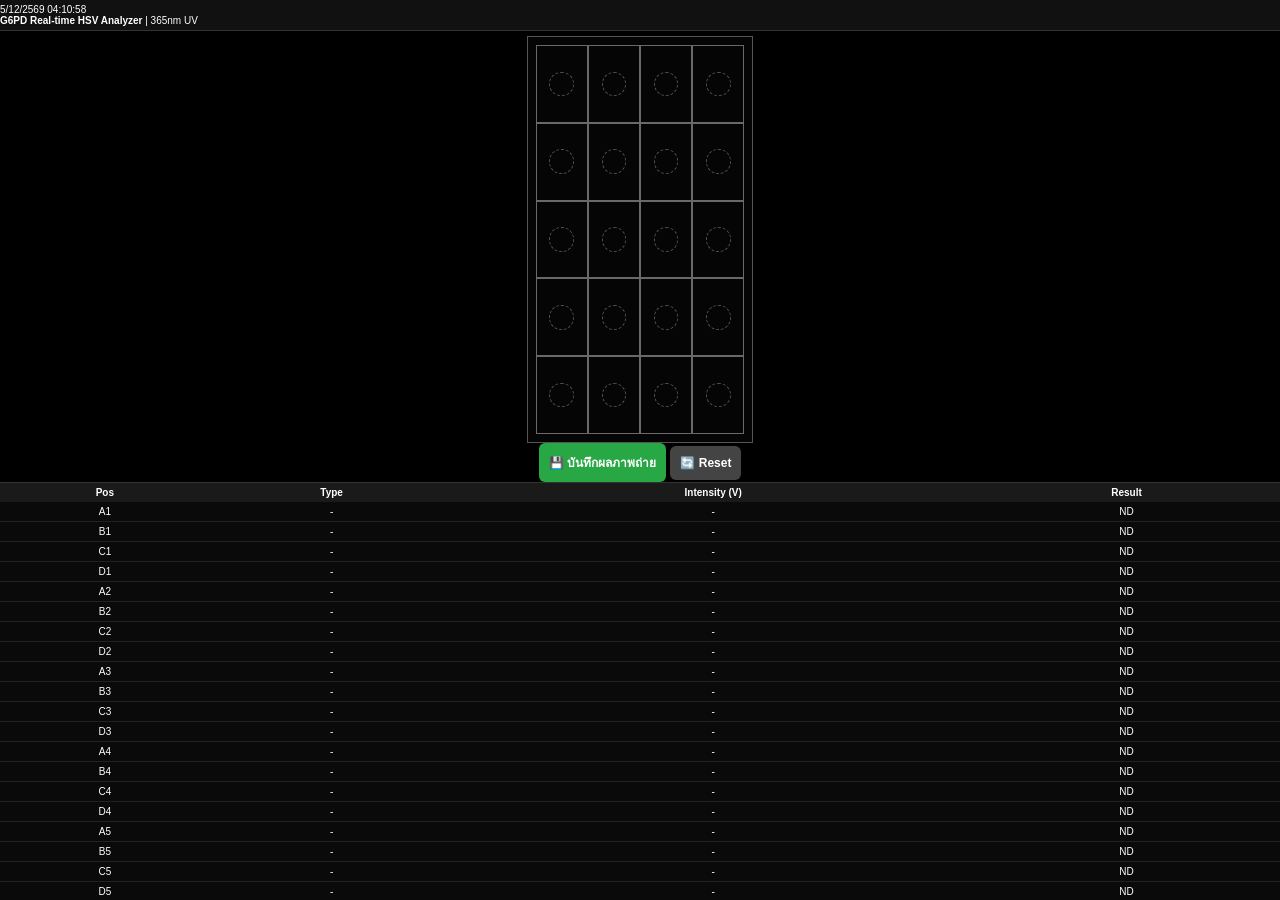
<file: index.html>
<!DOCTYPE html>
<html lang="th">
<head>
    <meta charset="UTF-8">
    <meta name="viewport" content="width=device-width, initial-scale=1.0, maximum-scale=1.0, user-scalable=no">
    <title>G6PD Analyzer Pro v2.0</title>
    <link rel="stylesheet" href="style.css">
</head>
<body>
    <div class="app-container">
        <header class="header-compact">
            <div id="live-clock">--/--/---- --:--:--</div>
            <strong>G6PD Real-time HSV Analyzer</strong> | 365nm UV
        </header>

        <div id="camera-container">
            <video id="webcam" autoplay playsinline></video>
            <div id="grid-overlay"></div>
        </div>

        <div class="controls">
            <button id="save-btn" class="btn-primary">💾 บันทึกผลภาพถ่าย</button>
            <button id="reset-btn" class="btn-secondary">🔄 Reset</button>
        </div>

        <div id="table-area">
            <table id="result-table">
                <thead>
                    <tr>
                        <th>Pos</th>
                        <th>Type</th>
                        <th>Intensity (V)</th>
                        <th>Result</th>
                    </tr>
                </thead>
                <tbody id="table-body"></tbody>
            </table>
        </div>
    </div>
    <canvas id="proc-canvas" style="display:none;"></canvas>
    <script src="app.js"></script>
</body>
</html>
</file>
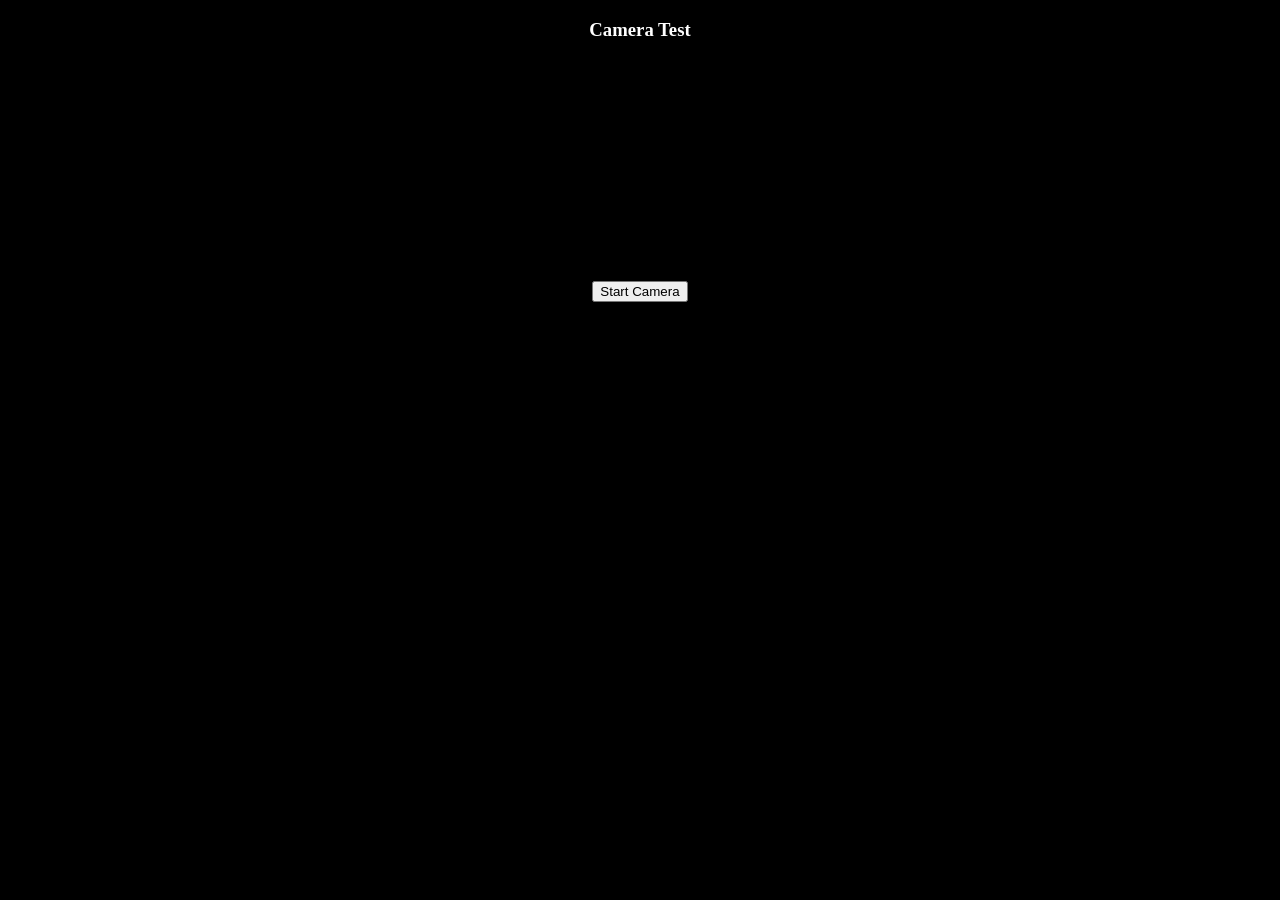
<file: test.html>
<!DOCTYPE html>
<html>
<head>
<meta name="viewport" content="width=device-width, initial-scale=1.0">
<title>Camera Test</title>
</head>

<body style="background:black; color:white; text-align:center;">

<h3>Camera Test</h3>

<video id="video" autoplay playsinline muted style="width:100%; max-width:400px;"></video>

<br><br>

<button id="startBtn">Start Camera</button>

<pre id="log"></pre>

<script>
const video = document.getElementById("video");
const log = document.getElementById("log");

document.getElementById("startBtn").onclick = async () => {

  try{

    log.textContent = "Starting...";

    const stream = await navigator.mediaDevices.getUserMedia({
      video: true,
      audio: false
    });

    video.srcObject = stream;

    await video.play();

    log.textContent = "✅ Camera OK";

    console.log("stream:", stream);

  }catch(e){

    console.log(e);

    log.textContent = "❌ " + e.name + " : " + e.message;
  }
};
</script>

</body>
</html>
</file>
<file: style.css>
body { 
    font-family: -apple-system, sans-serif; 
    margin: 0; 
    background: #000; 
    color: #fff; 
    height: 100vh; /* บังคับความสูงเท่าหน้าจอพอดี */
    overflow: hidden; 
}

.app-container { 
    display: flex; 
    flex-direction: column; 
    height: 100vh; 
    width: 100vw;
    align-items: center; 
}

.header-compact {
    width: 100%; 
    padding: 4px 10px; 
    background: #111;
    font-size: 10px; 
    border-bottom: 1px solid #333;
    flex-shrink: 0; /* ห้ามโดนบีบขนาด */
}

/* 📱 Live View: ปรับขนาดตามความสูง (vh) เพื่อให้เหลือที่ให้ตาราง */
#camera-container {
    position: relative; 
    height: 45vh; /* ใช้ความสูง 45% ของจอ แทนความกว้าง */
    margin-top: 5px;
    aspect-ratio: 7.1 / 12.8; 
    background: #050505; 
    border: 1px solid #555;
    flex-shrink: 0;
}

video { width: 100%; height: 100%; object-fit: cover; }

#grid-overlay {
    position: absolute; 
    top: 8px; left: 8px; right: 8px; bottom: 8px; /* เว้นขอบ Grid */
    display: grid; 
    grid-template-columns: repeat(4, 1fr); 
    grid-template-rows: repeat(5, 1fr);
}

.grid-cell { 
    border: 0.5px solid rgba(255,255,255,0.4); 
    display: flex; 
    flex-direction: column; 
    justify-content: center; 
    align-items: center;
    overflow: hidden;
}
/* ... (ส่วนบนคงเดิม) ... */
.spot {
    width: 45%;
    aspect-ratio: 1/1;
    border-radius: 50%;
    border: 1.5px dashed rgba(255,255,255,0.3); /* ค่าเริ่มต้นตอนยังไม่เลือก */
    transition: all 0.2s ease;
}

/* สถานะที่ 1: Sample - ขอบสีขาว */
.spot.sample {
    border: 2px solid #ffffff;
    box-shadow: 0 0 5px rgba(255,255,255,0.5);
}
/* สถานะที่ 2: QC Normal - ขอบสีเขียว */
.spot.normal {
    border: 2px solid #00ff00;
    box-shadow: 0 0 5px rgba(0,255,0,0.5);
}

/* สถานะที่ 3: QC Deficient - ขอบสีแดง */
.spot.deficient {
    border: 2px solid #ff4444;
    box-shadow: 0 0 5px rgba(255,68,68,0.5);
}
/* ... (ส่วนที่เหลือคงเดิม) ... */
//-------------------------------------------------
/*
.spot {
    width: 45%; /* ย่อวงกลมลงเล็กน้อยเพื่อให้เห็นตัวเลขชัด */
    aspect-ratio: 1/1; 
    border-radius: 50%;
    border: 1.5px dashed rgba(255,255,255,0.3);
}

/* แสดงค่าใน Grid ให้เล็กลงเพื่อประหยัดที่ */
.cell-info {
    font-size: 7px; 
    margin-top: 2px; 
    line-height: 1;
    text-align: center;
}
*/
//------------------------------------------------
.controls { 
    display: flex; 
    width: 90%; 
    gap: 8px; 
    margin: 8px 0; 
    flex-shrink: 0;
}

.btn-primary, .btn-secondary { 
    padding: 10px; 
    font-size: 12px; 
    border-radius: 6px; 
    border: none;
    font-weight: bold;
}
.btn-primary { flex: 2; background: #28a745; color: #fff; }
.btn-secondary { flex: 1; background: #444; color: #fff; }

/* 📊 ตาราง: ให้ขยายพื้นที่ที่เหลือทั้งหมด และ Scroll ภายในตัวเอง */
#table-area { 
    flex-grow: 1; 
    width: 100%; 
    overflow-y: auto; 
    background: #0a0a0a;
    border-top: 1px solid #333;
}

table { width: 100%; border-collapse: collapse; font-size: 10px; }
th { background: #1a1a1a; position: sticky; top: 0; padding: 4px; z-index: 10; }
td { border-bottom: 1px solid #222; padding: 4px; text-align: center; }

/* สีผลลัพธ์ */
.text-normal { color: #00ff00; }
.text-partial { color: #ffcc00; }
.text-deficient { color: #ff4444; }
</file>
